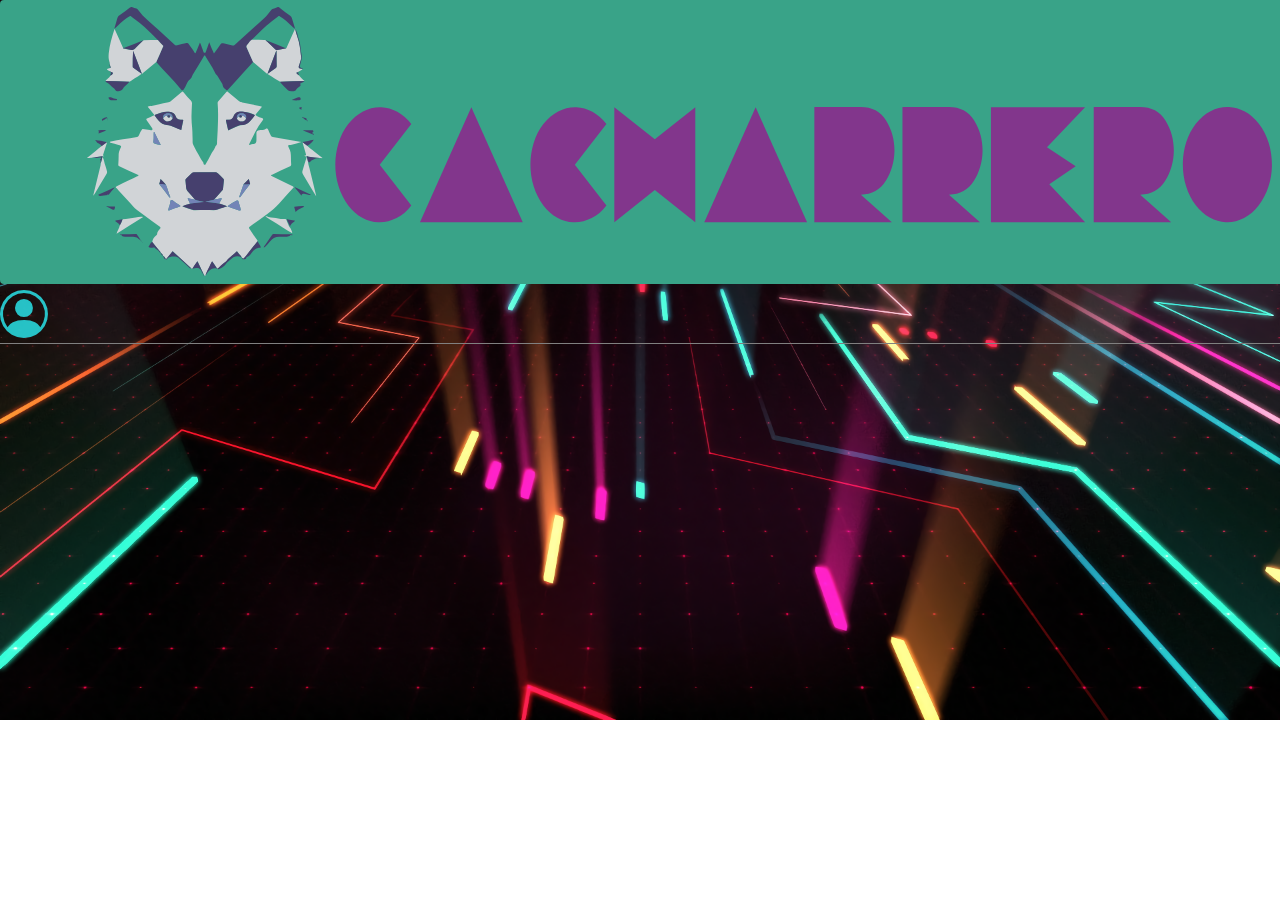
<file: index.html>
<!DOCTYPE html>
<html lang="es">

<head>
    <meta charset="UTF-8">
    <meta http-equiv="X-UA-Compatible" content="IE=edge">
    <meta name="viewport" content="width=device-width, initial-scale=1.0">
    <link href="https://cdn.jsdelivr.net/npm/bootstrap@5.1.3/dist/css/bootstrap.min.css" rel="stylesheet"
        integrity="sha384-1BmE4kWBq78iYhFldvKuhfTAU6auU8tT94WrHftjDbrCEXSU1oBoqyl2QvZ6jIW3" crossorigin="anonymous">
    <link rel="stylesheet" href="https://cdn.jsdelivr.net/npm/bootstrap-icons@1.7.2/font/bootstrap-icons.css">
    <link rel="stylesheet" href="css/estilos.css">
    <!--<link href="css/all.min.css" rel="stylesheet">-->
    <title>Inicio</title>
</head>

<body>
    <!-- Header -->
    <header class="bg-dark">
        <div class="container">
            <div class="row mb-2">
                <div class="col-3 pt-2">
                    <a href="/">
                        <img class="color" src="logo/Sin título-9.svg" alt="">
                    </a>

                </div>
                <div class="col text-end">
                    <i class="bi bi-person-circle cursor" style="font-size: 3rem; color: rgba(42, 239, 245, 80% );"
                        data-bs-toggle="modal" data-bs-target="#exampleModal">
                    </i>
                    <!--<img class="mt-3" id="icon-login" src="logo/img_337531.svg" alt="">-->
                    <!--<i class="fas fa-user-circle"></i>-->
                    <!--<ul class="m-0 pt-4">
                        <li class="">
                            <a href="" class="text-decoration-none text-white" data-bs-toggle="modal"
                                data-bs-target="#exampleModal">
                                INICIAR SESION
                            </a>
                            <img id="icon-login" src="logo/login icon.svg" alt="">
                        </li>
                    </ul>-->
                </div>
            </div>
        </div>
    </header>

    <!-- Fin header -->




    <!-- Modal login -->
    <div class="modal fade" id="exampleModal" tabindex="-1" aria-labelledby="exampleModalLabel" aria-hidden="true">
        <div class="modal-dialog">
            <div class="modal-content">
                <!--<div class="modal-header">
                    <h5 class="modal-title text-end" id="exampleModalLabel">Iniciar Sesion</h5>
                    <button type="button" class="btn-close" data-bs-dismiss="modal" aria-label="Close"></button>
                </div>-->
                <div class="modal-body bg-secondary bg-opacity-25">
                    <div class="text-center">
                        <i class="bi bi-person rounded-3" style="font-size: 7rem; color: purple;"></i>
                    </div>
                    
                    <div class="form">
                        <div class="row mb-3 justify-content-md-center">
                            <div class="fw-bold">
                                <label for="emailLogin" class="form-label">Correo Electrónico:</label>
                                <div class="input-group mb-3">
                                    <span class="input-group-text">@</span>
                                    <input type="email" class="form-control" id="emailLogin" placeholder="Email">
                                </div>
                                
                            </div>
                        </div>
                        <div class="row mb-3 justify-content-md-center">
                            <div class="fw-bold">
                                <label for="password" class="form-label">Contraseña:</label>
                                <div class="input-group mb-3">
                                    <i class="bi bi-file-lock2-fill input-group-text" style="font-size: 1rem;"></i>
                                    <input type="password" class="form-control" id="password" placeholder="Password">
                                </div>
                                
                                    
                                
                                
                            </div>
                        </div>

                    </div>
                </div>
                <div class="text-center p-4">
                    
                        <button type="button" class="btn btn-success px-4" id="login">Iniciar sesion</button>
                    
                    <!--<button type="button" class="btn btn-success" data-bs-target="#exampleModalToggle2"
                        data-bs-toggle="modal">Registrarse</button>-->
                    
                </div>
            </div>
        </div>
    </div>

    <!-- Fin modal login -->



    <!-- Modal registro 
    <div class="modal fade" id="exampleModalToggle2" aria-hidden="true" aria-labelledby="exampleModalToggleLabel2"
        tabindex="-1">
        <div class="modal-dialog">
            <div class="modal-content">
                <div class="modal-header">
                    <h5 class="modal-title" id="exampleModalToggleLabel2">Registrar Usuario</h5>
                    <button type="button" class="btn-close" data-bs-dismiss="modal" aria-label="Close"></button>
                </div>
                <div class="modal-body bg-secondary bg-opacity-25">
                    <div class="form">
                        <div class="row mb-3 justify-content-md-center">
                            <div class="fw-bold">
                                <label for="id" class="form-label">Id:</label>
                                <input type="number" class="form-control" id="idRegis" placeholder="#">
                            </div>
                        </div>
                        <div class="row mb-3 justify-content-md-center">
                            <div class="fw-bold">
                                <label for="cedula" class="form-label">Cedula:</label>
                                <input type="text" class="form-control" id="cedula" placeholder="C.C">
                            </div>
                        </div>
                        <div class="row mb-3 justify-content-md-center">
                            <div class="fw-bold">
                                <label for="nombre" class="form-label">Nombre:</label>
                                <input type="text" class="form-control" id="nombre" placeholder="Nombre">
                            </div>
                        </div>
                        <div class="row mb-3 justify-content-md-center">
                            <div class="fw-bold">
                                <label for="direccion" class="form-label">Direccion:</label>
                                <input type="text" class="form-control" id="direccion" placeholder="Direccion">
                            </div>
                        </div>
                        <div class="row mb-3 justify-content-md-center">
                            <div class="fw-bold">
                                <label for="celular" class="form-label">Celular:</label>
                                <input type="text" class="form-control" id="celular" placeholder="Celular">
                            </div>
                        </div>
                        <div class="row mb-3 justify-content-md-center">
                            <div class="fw-bold">
                                <label for="email" class="form-label">Email:</label>
                                <input type="email" class="form-control" id="email" placeholder="Email">
                            </div>
                        </div>
                        <div class="row mb-3 justify-content-md-center">
                            <div class="fw-bold">
                                <label for="password" class="form-label">Contraseña:</label>
                                <input type="password" class="form-control" id="passwordRegis" placeholder="Password">
                            </div>
                        </div>
                        <div class="row mb-3 justify-content-md-center">
                            <div class="fw-bold">
                                <label for="zona" class="form-label">Zona:</label>
                                <input type="text" class="form-control" id="zona" placeholder="Zona">
                            </div>
                        </div>
                        <div class="row mb-3 justify-content-md-center">
                            <div class="fw-bold">
                                <label for="tipo" class="form-label">Tipo:</label>
                                <input type="text" class="form-control" id="tipo" placeholder="Tipo Usuario">
                            </div>
                        </div>

                    </div>
                </div>
                <div class="modal-footer">
                    <button class="btn btn-success" id="btnRegistrar">Registrar</button>
                    <button class="btn btn-success mx-4" id="btnLogin" data-bs-target="#exampleModal"
                        data-bs-toggle="modal">Iniciar
                        Secion</button>
                </div>
            </div>
        </div>
    </div>

    Fin modal registro  -->


    <script src="https://code.jquery.com/jquery-3.6.0.js"></script>
    <script src="https://cdn.jsdelivr.net/npm/@popperjs/core@2.10.2/dist/umd/popper.min.js"
        integrity="sha384-7+zCNj/IqJ95wo16oMtfsKbZ9ccEh31eOz1HGyDuCQ6wgnyJNSYdrPa03rtR1zdB" crossorigin="anonymous">
        </script>
    <script src="https://cdn.jsdelivr.net/npm/bootstrap@5.1.3/dist/js/bootstrap.min.js"
        integrity="sha384-QJHtvGhmr9XOIpI6YVutG+2QOK9T+ZnN4kzFN1RtK3zEFEIsxhlmWl5/YESvpZ13" crossorigin="anonymous">
        </script>
    <script src="js/index.js" type="text/javascript"></script>
</body>

</html>
</file>
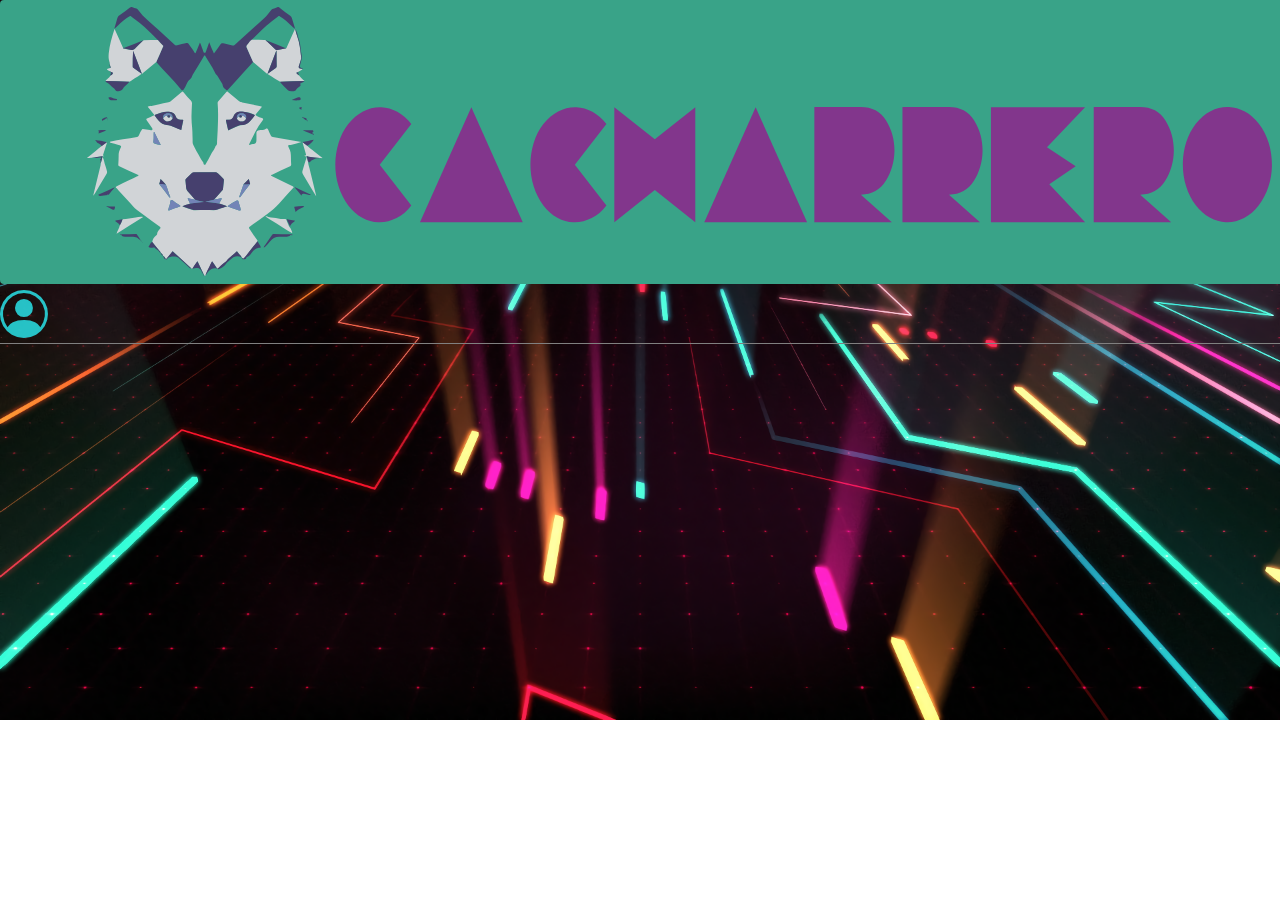
<file: clone.html>
<!DOCTYPE html>
<html lang="en">

<head>
    <meta charset="UTF-8">
    <meta http-equiv="X-UA-Compatible" content="IE=edge">
    <meta name="viewport" content="width=device-width, initial-scale=1.0">
    <link href="https://cdn.jsdelivr.net/npm/bootstrap@5.1.3/dist/css/bootstrap.min.css" rel="stylesheet"
        integrity="sha384-1BmE4kWBq78iYhFldvKuhfTAU6auU8tT94WrHftjDbrCEXSU1oBoqyl2QvZ6jIW3" crossorigin="anonymous">
    <link rel="stylesheet" href="css/estilos.css">
    <title>Registrar productos y usuarios</title>
</head>

<body>

    <!-- Modal registro productos -->
    <div class="modal fade" id="exampleModalToggle2" aria-hidden="true" aria-labelledby="exampleModalToggleLabel2"
        tabindex="-1">
        <div class="modal-dialog">
            <div class="modal-content">
                <div class="modal-header">
                    <h5 class="modal-title" id="exampleModalToggleLabel2">Registrar Producto</h5>
                    <button type="button" class="btn-close" data-bs-dismiss="modal" aria-label="Close"></button>
                </div>
                <div class="modal-body bg-secondary bg-opacity-25">
                    <div class="form">
                        <div class="row mb-3 justify-content-md-center">
                            <div class="fw-bold">
                                <label for="id" class="form-label">Id:</label>
                                <input type="number" class="form-control" id="idClone" placeholder="#">
                            </div>
                        </div>
                        <div class="row mb-3 justify-content-md-center">
                            <div class="fw-bold">
                                <label for="marca" class="form-label">Marca:</label>
                                <input type="text" class="form-control" id="marca" placeholder="Mrca">
                            </div>
                        </div>
                        <div class="row mb-3 justify-content-md-center">
                            <div class="fw-bold">
                                <label for="procesador" class="form-label">Procesador:</label>
                                <input type="text" class="form-control" id="procesador" placeholder="Procesador">
                            </div>
                        </div>
                        <div class="row mb-3 justify-content-md-center">
                            <div class="fw-bold">
                                <label for="sOperativo" class="form-label">S.Operativo:</label>
                                <input type="text" class="form-control" id="sOperativo" placeholder="S.O">
                            </div>
                        </div>
                        <div class="row mb-3 justify-content-md-center">
                            <div class="fw-bold">
                                <label for="descripcion" class="form-label">Descripcion:</label>
                                <input type="text" class="form-control" id="descripcion" placeholder="Descripcion">
                            </div>
                        </div>
                        <div class="row mb-3 justify-content-md-center">
                            <div class="fw-bold">
                                <label for="memoria" class="form-label">Memoria:</label>
                                <input type="text" class="form-control" id="memoria" placeholder="Memoria">
                            </div>
                        </div>
                        <div class="row mb-3 justify-content-md-center">
                            <div class="fw-bold">
                                <label for="almacenamiento" class="form-label">Almacenamiento:</label>
                                <input type="text" class="form-control" id="almacenamiento"
                                    placeholder="Almacenamiento">
                            </div>
                        </div>
                        <div class="row mb-3 justify-content-md-center">
                            <div class="fw-bold">
                                <label for="disponibilidad" class="form-label">Disponibilidad:</label>
                                <input type="text" class="form-control" id="disponibilidad"
                                    placeholder="Disponibilidad">
                            </div>
                        </div>
                        <div class="row mb-3 justify-content-md-center">
                            <div class="fw-bold">
                                <label for="precio" class="form-label">Precio:</label>
                                <input type="number" class="form-control" id="precio" placeholder="Precio">
                            </div>
                        </div>
                        <div class="row mb-3 justify-content-md-center">
                            <div class="fw-bold">
                                <label for="cantidad" class="form-label">Cantidad:</label>
                                <input type="number" class="form-control" id="cantidad" placeholder="Cantidad">
                            </div>
                        </div>

                    </div>
                </div>
                <div class="modal-footer">
                    <button id="btnActualizarClone" onclick="actualizarClone();" class="btn btn-success mx-4">
                        Actualizar
                    </button>
                    <button class="btn btn-success" id="btnRegistrarClone">Registrar</button>
                    <!--<button class="btn btn-success mx-4" id="btnLogin" data-bs-target="#exampleModal"
                        data-bs-toggle="modal">Iniciar
                        Secion</button>-->
                </div>
            </div>
        </div>
    </div>

    <!-- Fin modal registro  -->


    <!-- Modal registro user -->
    <div class="modal fade" id="exampleModalToggle2" aria-hidden="true" aria-labelledby="exampleModalToggleLabel2"
        tabindex="-1">
        <div class="modal-dialog">
            <div class="modal-content">
                <div class="modal-header">
                    <h5 class="modal-title" id="exampleModalToggleLabel2">Registrar Usuario</h5>
                    <button type="button" class="btn-close" data-bs-dismiss="modal" aria-label="Close"></button>
                </div>
                <div class="modal-body bg-secondary bg-opacity-25">
                    <div class="form">
                        <div class="row mb-3 justify-content-md-center">
                            <div class="fw-bold">
                                <label for="id" class="form-label">Id:</label>
                                <input type="number" class="form-control" id="id" placeholder="#">
                            </div>
                        </div>
                        <div class="row mb-3 justify-content-md-center">
                            <div class="fw-bold">
                                <label for="cedula" class="form-label">Cedula:</label>
                                <input type="text" class="form-control" id="cedula" placeholder="C.C">
                            </div>
                        </div>
                        <div class="row mb-3 justify-content-md-center">
                            <div class="fw-bold">
                                <label for="nombre" class="form-label">Nombre:</label>
                                <input type="text" class="form-control" id="nombre" placeholder="Nombre">
                            </div>
                        </div>
                        <div class="row mb-3 justify-content-md-center">
                            <div class="fw-bold">
                                <label for="direccion" class="form-label">Direccion:</label>
                                <input type="text" class="form-control" id="direccion" placeholder="Direccion">
                            </div>
                        </div>
                        <div class="row mb-3 justify-content-md-center">
                            <div class="fw-bold">
                                <label for="celular" class="form-label">Celular:</label>
                                <input type="text" class="form-control" id="celular" placeholder="Celular">
                            </div>
                        </div>
                        <div class="row mb-3 justify-content-md-center">
                            <div class="fw-bold">
                                <label for="email" class="form-label">Email:</label>
                                <input type="email" class="form-control" id="email" placeholder="Email">
                            </div>
                        </div>
                        <div class="row mb-3 justify-content-md-center">
                            <div class="fw-bold">
                                <label for="password" class="form-label">Contraseña:</label>
                                <input type="password" class="form-control" id="password" placeholder="Password">
                            </div>
                        </div>
                        <div class="row mb-3 justify-content-md-center">
                            <div class="fw-bold">
                                <label for="zona" class="form-label">Zona:</label>
                                <input type="text" class="form-control" id="zona" placeholder="Zona">
                            </div>
                        </div>
                        <div class="row mb-3 justify-content-md-center">
                            <div class="fw-bold">
                                <label for="tipo" class="form-label">Tipo:</label>
                                <input type="text" class="form-control" id="tipo" placeholder="Tipo Usuario">
                            </div>
                        </div>

                    </div>
                </div>
                <div class="modal-footer">
                    <button id="btnActualizar" onclick="actualizarUser();" class="btn btn-success mx-4">
                        Actualizar
                    </button>
                    <button class="btn btn-success" id="btnRegistrar">Registrar</button>
                    <button class="btn btn-success mx-4" id="btnLogin" data-bs-target="#exampleModal"
                        data-bs-toggle="modal">Iniciar
                        Secion</button>
                </div>
            </div>
        </div>
    </div>

    <!-- Fin modal registro  -->

    <script src="https://code.jquery.com/jquery-3.6.0.js"></script>
    <script src="https://cdn.jsdelivr.net/npm/@popperjs/core@2.10.2/dist/umd/popper.min.js"
        integrity="sha384-7+zCNj/IqJ95wo16oMtfsKbZ9ccEh31eOz1HGyDuCQ6wgnyJNSYdrPa03rtR1zdB" crossorigin="anonymous">
        </script>
    <script src="https://cdn.jsdelivr.net/npm/bootstrap@5.1.3/dist/js/bootstrap.min.js"
        integrity="sha384-QJHtvGhmr9XOIpI6YVutG+2QOK9T+ZnN4kzFN1RtK3zEFEIsxhlmWl5/YESvpZ13" crossorigin="anonymous">
        </script>
    <script src="js/user.js" type="text/javascript"></script>
    <script>
        let firstData = null;
        //console.log(localStorage.getItem("object_name"))
        //if para verificar que si se inicio sesion
        if (localStorage.getItem("datos") != null) {
            let myData = localStorage.getItem("datos");
            //localStorage.removeItem( 'object_name' ); // Clear the localStorage
            firstData = JSON.parse(myData);
            $("#name").html(firstData.name);
        } else {
            cerrar()
        }

        function cerrar() {
            $(document).ready(function () {
                localStorage.removeItem('datos');
                $(location).attr('href', "index.html");
            });
        }
    </script>
</body>

</html>
</file>
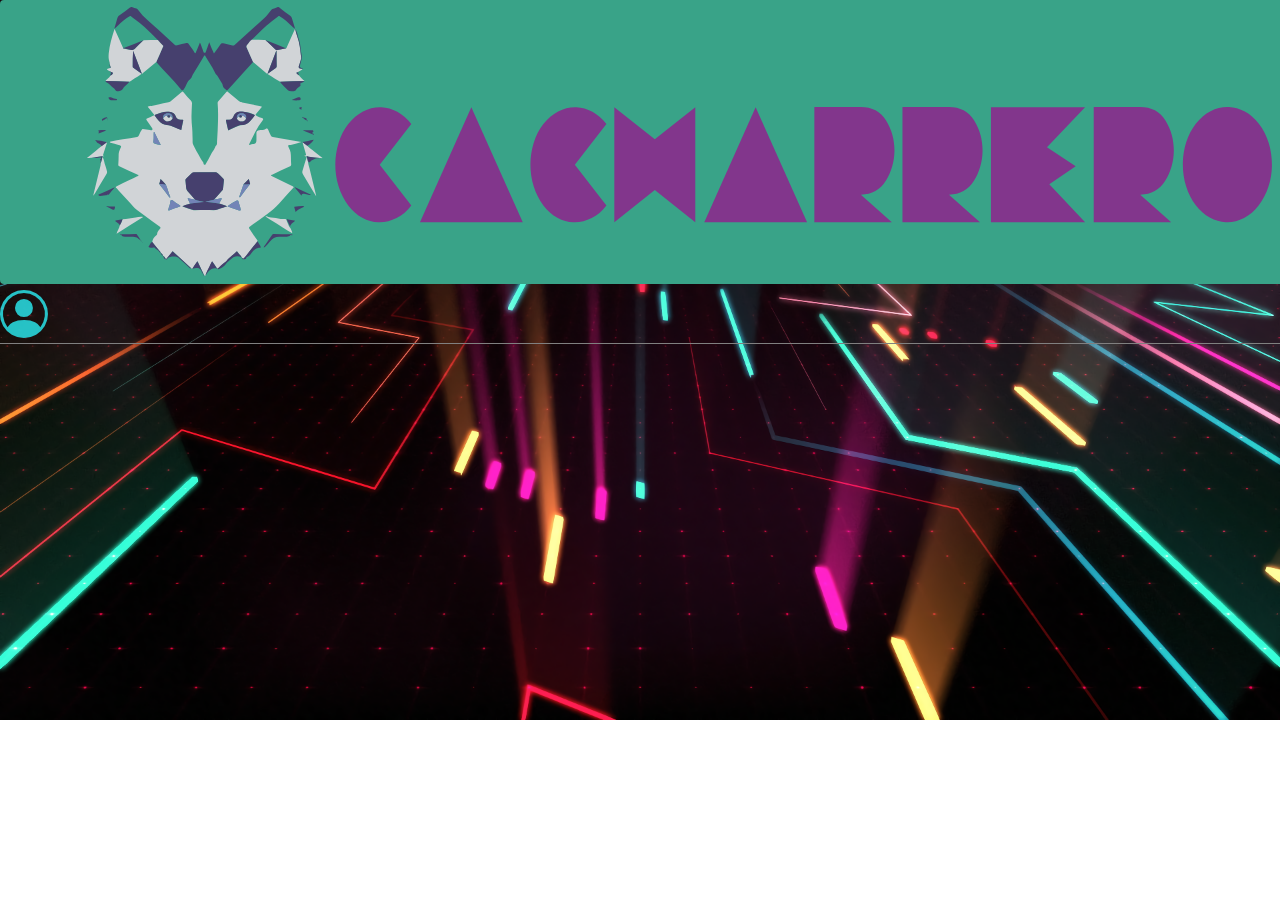
<file: pages/admin.html>
<!DOCTYPE html>
<html lang="en">

<head>
    <meta charset="UTF-8">
    <meta http-equiv="X-UA-Compatible" content="IE=edge">
    <meta name="viewport" content="width=device-width, initial-scale=1.0">
    <link href="https://cdn.jsdelivr.net/npm/bootstrap@5.1.3/dist/css/bootstrap.min.css" rel="stylesheet"
        integrity="sha384-1BmE4kWBq78iYhFldvKuhfTAU6auU8tT94WrHftjDbrCEXSU1oBoqyl2QvZ6jIW3" crossorigin="anonymous">
    <link rel="stylesheet" href="https://cdn.jsdelivr.net/npm/bootstrap-icons@1.7.2/font/bootstrap-icons.css">
    <link rel="stylesheet" href="../css/estilos.css">
    <title>Administrador</title>
</head>

<body>

    <!-- Header -->
    <header class="bg-dark">
        
            <div class="container">
                <div class="row mb-2">
                    <div class="col-3 pt-2">
                        <a href="/">
                            <img class="color" src="../logo/Sin título-9.svg" alt="Logo empresa">
                        </a>
                    </div>
                    <div class="col-8 text-end">
                        <ul class="m-0 pt-4">
    
                            <li class="border border-info d-inline p-2 rounded-3 mx-2"><a href=""
                                    class="text-decoration-none text-white" data-bs-toggle="modal"
                                    data-bs-target="#exampleModalToggle2">Registrar usuarios</a></li>
                            <li class="border border-info d-inline p-2 rounded-3 mx-2"><a href=""
                                    class="text-decoration-none text-white" data-bs-toggle="modal"
                                    data-bs-target="#exampleModalToggle3">Registrar Productos</a></li>
                            
                            <!--<li id="name" class="text-white border border-info d-inline p-2 rounded-3 mx-2">GOKU</li>-->
                            <!--<li id="name" class="border border-info d-inline p-2 rounded-3 mx-2 text-white"></li>-->
                            <li id="nameUser" class="text-white border border-info d-inline p-2 rounded-3 ms-5"></li>
                            
                        </ul>
                    </div>
                    <div class="col text-end">
                        <i id="close" class="bi bi-box-arrow-left p-0" style="font-size: 3rem; color: deeppink;"
                        title="Cerrar Sesion"></i>
                    </div>
                </div>
            </div>
        
        
    </header>

    <!-- Fin header -->

    <!-- Tablas -->
    <div class="container-fluid espacio">
        <div class="row">
            <div class="col">
                <!--<h4>Informacion de los Registros</h4>-->
                <div class="table-responsive">
                    <table class="table table-bordered text-center align-middle caption-top">
                        <caption class="text-white text-center fs-1 text-uppercase mb-3">Informacion de los usuarios
                        </caption>
                        <thead class="table-success">
                            <tr>
                                <th>Identificacion</th>
                                <th>Nombre</th>
                                <th>Direccion</th>
                                <th>Celular</th>
                                <th>Email</th>
                                <th>Contraseña</th>
                                <th>Zona</th>
                                <th>Tipo</th>
                                <th>Accion</th>
                            </tr>
                        </thead>
                        <tbody class="text-white color-f" id="infoUsers">

                        </tbody>
                    </table>
                </div>
            </div>
        </div>
        <div class="row mt-5">
            <div class="col">
                <!--<h4>Informacion de los Productos</h4>-->
                <div class="table-responsive">
                    <table class="table table-bordered text-center align-middle caption-top">
                        <caption class="text-white text-center fs-1 text-uppercase mb-3">Informacion de los Productos
                        </caption>
                        <thead class="table-success">
                            <tr>
                                <th>Marca</th>
                                <th>Procesador</th>
                                <th>S.Operativo</th>
                                <th>Descripcion</th>
                                <th>Memoria</th>
                                <th>Almacenamiento</th>
                                <th>Stock</th>
                                <th>Precio</th>
                                <th>Cantidad</th>
                                <th>Foto</th>
                                <th>Accion</th>
                            </tr>
                        </thead>
                        <tbody class="text-white color-f" id="infoProductos"></tbody>
                    </table>
                </div>
            </div>
        </div>
    </div>

    <!-- Fin tablas -->

    <!-- FOOTER -->
    <footer class="bg-dark">
        <div class="container">
            <div class="row">
                <div class="col text-end text-white fs-6 mt-4 mb-3">
                    <span>Oscar Fabian Gomez Jurado</span><br>
                    <span>Marisol Rodriguez Gutierrez</span><br>
                    <span>Nicolas Albarracin Pineros</span><br><br>
                    
                    <span class="fs-6">Copyright&copy; 2021 Todos los derechos reservados</span>
                </div>
            </div>
        </div>
    </footer>
    <!-- Fin footer -->

    <!-- Modal registro -->
    <div class="modal fade" id="exampleModalToggle2" aria-hidden="true" aria-labelledby="exampleModalToggleLabel2"
        tabindex="-1">
        <div class="modal-dialog modal-lg">
            <div class="modal-content">
                <div class="modal-header">
                    <h5 class="modal-title" id="exampleModalToggleLabel2">Registrar Usuario</h5>
                    <button type="button" class="btn-close" data-bs-dismiss="modal" aria-label="Close"></button>
                </div>
                <div class="modal-body bg-secondary bg-opacity-25">
                    <div class="container-fluid">
                        <div class="row mb-3 justify-content-md-center">
                            <div class="col">
                                <div class="fw-bold">
                                    <label for="id" class="form-label">Id:</label>
                                    <input type="number" class="form-control" id="id" placeholder="#">
                                </div>
                            </div>
                            <div class="col">
                                <div class="fw-bold">
                                    <label for="cedula" class="form-label">Cedula:</label>
                                    <input type="text" class="form-control" id="cedula" placeholder="C.C">
                                </div>
                            </div>
                        </div>
                        <div class="row mb-3 justify-content-md-center">
                            <div class="col">
                                <div class="fw-bold">
                                    <label for="nombre" class="form-label">Nombre:</label>
                                    <input type="text" class="form-control" id="nombre" placeholder="Nombre">
                                </div>
                            </div>
                            <div class="col">
                                <div class="fw-bold">
                                    <label for="cumpleaños" class="form-label">Cumpleaños:</label>
                                    <input type="date" class="form-control" id="cumpleaños">
                                </div>
                            </div>

                        </div>
                        <div class="row mb-3 justify-content-md-center">
                            <div class="col">
                                <div class="fw-bold">
                                    <label for="mesnacimiento" class="form-label">Mes Nacimiento:</label>
                                    <input type="text" class="form-control" id="mesnacimiento" placeholder="Mes Nacimiento">
                                </div>
                            </div>
                            <div class="col">
                                <div class="fw-bold">
                                    <label for="direccion" class="form-label">Direccion:</label>
                                    <input type="text" class="form-control" id="direccion" placeholder="Direccion">
                                </div>
                            </div>

                        </div>
                        <div class="row mb-3 justify-content-md-center">
                            <div class="col">
                                <div class="fw-bold">
                                    <label for="celular" class="form-label">Celular:</label>
                                    <input type="text" class="form-control" id="celular" placeholder="Celular">
                                </div>
                            </div>
                            <div class="col">
                                <div class="fw-bold">
                                    <label for="email" class="form-label">Email:</label>
                                    <input type="email" class="form-control" id="email" placeholder="Email">
                                </div>
                            </div>

                        </div>
                        <div class="row mb-3 justify-content-md-center">
                            <div class="col">
                                <div class="fw-bold">
                                    <label for="contraseña" class="form-label">Contraseña:</label>
                                    <input type="password" class="form-control" id="contraseña" placeholder="Contraseña">
                                </div>
                            </div>
                            <div class="col">
                                <div class="fw-bold">
                                    <label for="zona" class="form-label">Zona:</label>
                                    <input type="text" class="form-control" id="zona" placeholder="Zona">
                                </div>
                            </div>

                        </div>

                        <div class="row mb-3 justify-content-md-center">
                            <div class="fw-bold">
                                <label for="tipo" class="form-label">Tipo de Usuario:(Seleccione una de las siguientes
                                    opciones)</label>
                                <select class="form-control" id="tipo">
                                    <option>ADM</option>
                                    <option>COORD</option>
                                    <option>ASE</option>
                                </select>
                            </div>
                        </div>

                    </div>
                </div>
                <div class="modal-footer">
                    <button id="btnActualizar" onclick="actualizarUser();" class="btn btn-success px-5 me-5">
                        Actualizar
                    </button>
                    <button class="btn btn-success px-5 me-5" id="btnRegistrar">Registrar</button>
                </div>
            </div>
        </div>
    </div>

    <!-- Fin modal registro  -->


    <!-- Modal Productos -->
    <div class="modal fade" id="exampleModalToggle3" aria-hidden="true" aria-labelledby="exampleModalToggleLabel2"
        tabindex="-1">
        <div class="modal-dialog modal-lg">
            <div class="modal-content">
                <div class="modal-header">
                    <h5 class="modal-title" id="exampleModalToggleLabel2">Registrar Producto</h5>
                    <button type="button" class="btn-close" data-bs-dismiss="modal" aria-label="Close"></button>
                </div>
                <div class="modal-body bg-secondary bg-opacity-25">
                    <div class="container-fluid">
                        <div class="row mb-3 justify-content-md-center">
                            <div class="col">
                                <div class="fw-bold">
                                    <label for="idClone" class="form-label">Id:</label>
                                    <input type="number" class="form-control" id="idClone" placeholder="Id producto">
                                </div>
                            </div>
                            <div class="col">
                                <div class="fw-bold">
                                    <label for="marca" class="form-label">Marca:</label>
                                    <input type="text" class="form-control" id="marca" placeholder="Marca">
                                </div>
                            </div>

                        </div>
                        <div class="row mb-3 justify-content-md-center">
                            <div class="col">
                                <div class="fw-bold">
                                    <label for="procesador" class="form-label">Procesador:</label>
                                    <input type="text" class="form-control" id="procesador" placeholder="Procesador">
                                </div>
                            </div>
                            <div class="col">
                                <div class="fw-bold">
                                    <label for="os" class="form-label">S.Operativo:</label>
                                    <input type="text" class="form-control" id="os" placeholder="S.Operativo">
                                </div>
                            </div>


                        </div>
                        <div class="row mb-3 justify-content-md-center">
                            <div class="col">
                                <div class="fw-bold">
                                    <label for="descripcion" class="form-label">Descripcion:</label>
                                    <input type="text" class="form-control" id="descripcion" placeholder="Descripcion">
                                </div>
                            </div>
                            <div class="col">
                                <div class="fw-bold">
                                    <label for="memoria" class="form-label">Memoria:</label>
                                    <input type="text" class="form-control" id="memoria" placeholder="Memoria">
                                </div>
                            </div>


                        </div>
                        <div class="row mb-3 justify-content-md-center">
                            <div class="col">
                                <div class="fw-bold">
                                    <label for="almacenamiento" class="form-label">Almacenamiento:</label>
                                    <input type="email" class="form-control" id="almacenamiento"
                                        placeholder="Almacenamiento">
                                </div>
                            </div>
                            <div class="col">
                                <div class="fw-bold">
                                    <label for="password" class="form-label">Stock:</label>
                                    <select id="stock" class="form-select">
                                        <option value="">Disponibilidad</option>
                                        <option value="true">Si</option>
                                        <option value="false">No</option>

                                    </select>
                                </div>
                            </div>


                        </div>

                        <div class="row mb-3 justify-content-md-center">
                            <div class="col">
                                <div class="fw-bold">
                                    <label for="precio" class="form-label">Precio:</label>
                                    <input type="number" class="form-control" id="precio" placeholder="Precio">
                                </div>
                            </div>
                            <div class="col">
                                <div class="fw-bold">
                                    <label for="cantidad" class="form-label">Cantidad:</label>
                                    <input type="number" class="form-control" id="cantidad" placeholder="Cantidad">
                                </div>
                            </div>

                        </div>
                        <div class="row mb-3 justify-content-md-center">
                            <div class="col">
                                <div class="fw-bold">
                                    <label for="foto" class="form-label">Url Foto:</label>
                                    <input type="text" class="form-control" id="foto" placeholder="Imagen del Producto">
                                </div>
                                
                            </div>
                        </div>

                    </div>
                </div>
                <div class="modal-footer">
                    <button id="btnActualizarClone" onclick="actualizarProducto();" class="btn btn-success px-5 me-5">
                        Actualizar
                    </button>
                    <button class="btn btn-success me-5 px-5" id="btnRegistrarClone">Registrar</button>
                </div>
            </div>
        </div>
    </div>

    <!-- Fin modal registro  -->


    <script src="https://code.jquery.com/jquery-3.6.0.js"></script>
    <script src="https://cdn.jsdelivr.net/npm/@popperjs/core@2.10.2/dist/umd/popper.min.js"
        integrity="sha384-7+zCNj/IqJ95wo16oMtfsKbZ9ccEh31eOz1HGyDuCQ6wgnyJNSYdrPa03rtR1zdB" crossorigin="anonymous">
        </script>
    <script src="https://cdn.jsdelivr.net/npm/bootstrap@5.1.3/dist/js/bootstrap.min.js"
        integrity="sha384-QJHtvGhmr9XOIpI6YVutG+2QOK9T+ZnN4kzFN1RtK3zEFEIsxhlmWl5/YESvpZ13" crossorigin="anonymous">
        </script>
    <script src="../js/admin.js" type="text/javascript"></script>
    <script>
        let firstData = null;
        //console.log(localStorage.getItem("object_name"))
        //if para verificar que si se inicio sesion
        if (localStorage.getItem("datos") != null) {
            let myData = localStorage.getItem("datos");
            firstData = JSON.parse(myData);
            if (firstData.type == "ADM" || firstData.type == "administrador") {
                console.log("Ingresó correctamente");
            } else {
                cerrar();
            }
        } else {
            cerrar();
        }

        function cerrar() {
            $(document).ready(function () {
                localStorage.removeItem('datos');
                $(location).attr('href', "../index.html");
            });
        }
    </script>
</body>

</html>
</file>
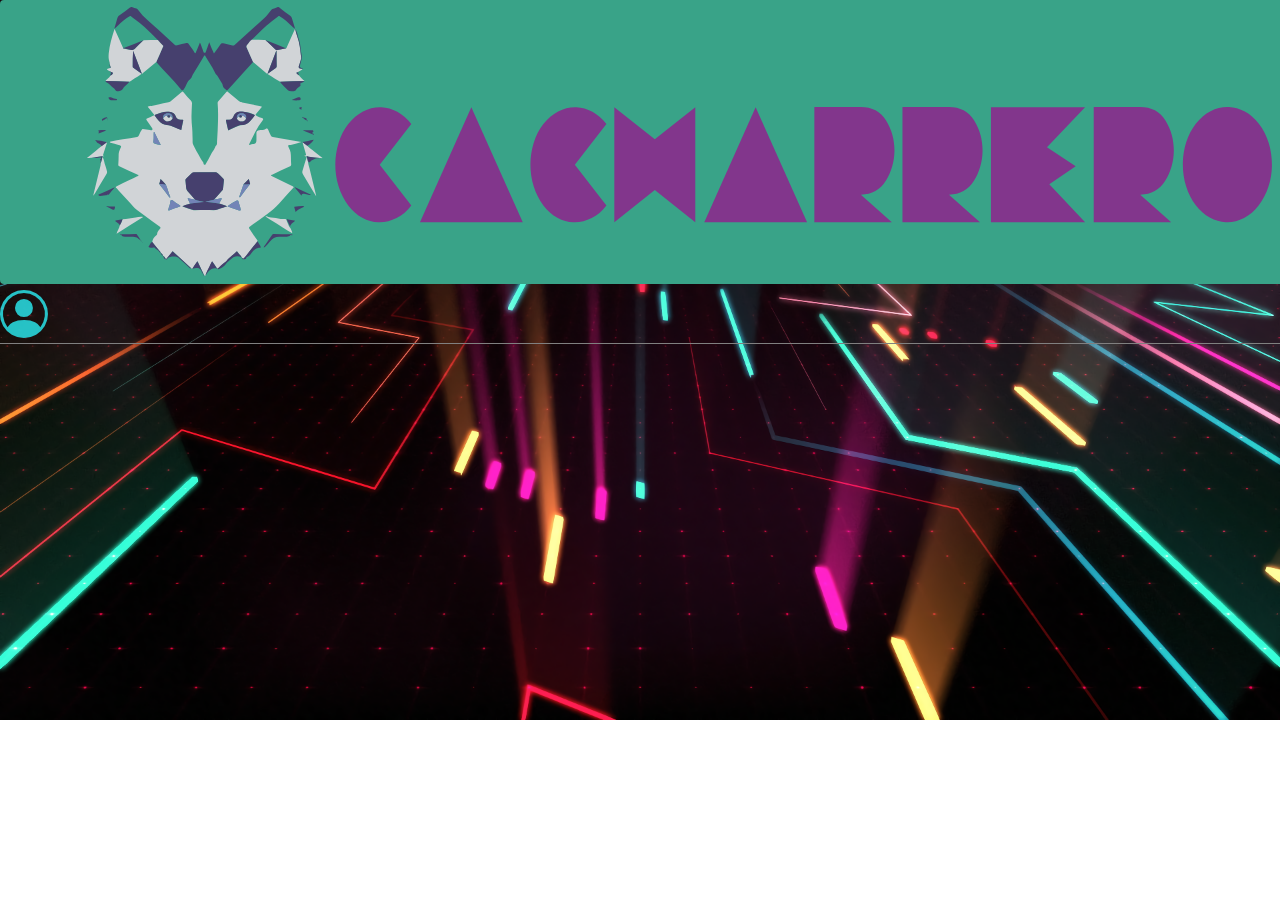
<file: pages/ase.html>
<!DOCTYPE html>
<html lang="en">

<head>
    <meta charset="UTF-8">
    <meta http-equiv="X-UA-Compatible" content="IE=edge">
    <meta name="viewport" content="width=device-width, initial-scale=1.0">
    <link href="https://cdn.jsdelivr.net/npm/bootstrap@5.1.3/dist/css/bootstrap.min.css" rel="stylesheet"
        integrity="sha384-1BmE4kWBq78iYhFldvKuhfTAU6auU8tT94WrHftjDbrCEXSU1oBoqyl2QvZ6jIW3" crossorigin="anonymous">
    <link rel="stylesheet" href="https://cdn.jsdelivr.net/npm/bootstrap-icons@1.7.2/font/bootstrap-icons.css">
    <link rel="stylesheet" href="../css/estilos.css">
    <title>Asesor Comercial</title>
</head>

<body>
    <!-- Header -->
    <header class="bg-dark">
        <div class="container">
            <div class="row mb-2">
                <div class="col-3 pt-2">
                    <a href="/">
                        <img class="color" src="../logo/Sin título-9.svg" alt="">
                    </a>

                </div>
                <div id="posi" class="col-8 text-end">
                    <span id="name"></span>
                </div>
                <div class="col-1 text-end">
                    <i id="close" class="bi bi-box-arrow-left p-0" style="font-size: 3rem; color: deeppink;"
                        title="Cerrar Sesion"></i>
                </div>
            </div>
        </div>
    </header>

    <!-- Fin header -->}

    <!-- perfil -->
    <div class="container-fluid espacio">
        <div class="row">
            <div class="col">
                <table class="table table-bordered text-center align-middle caption-top">
                    <caption class="text-white text-center fs-1 text-uppercase mb-3">My Perfil</caption>
                    <thead class="table-success">
                        <tr>
                            <th>Identificacion</th>
                            <th>Nombre</th>
                            <th>Email</th>
                            <th>Perfil</th>
                            <th>Zona</th>
                        </tr>
                    </thead>
                    <tbody class="text-white color-f" id="infoPerfil">

                    </tbody>
                </table>
            </div>
        </div>
    </div>
    <!-- fin perfil -->

    <!-- productos -->
    <div id="cpro" class="container-fluid mt-5">
        <div class="row">
            <div class="col">
                <table class="table table-bordered text-center align-middle caption-top">
                    <caption class="text-white text-center fs-1 text-uppercase mb-3">Productos</caption>
                    <thead class="table-success">
                        <tr>
                            <th>Codigo</th>
                            <th>Sistema Operativo</th>
                            <th>Procesador</th>
                            <th>Memoria</th>
                            <th>Disco Duro</th>
                            <th>Descripcion</th>
                            <th>Precio</th>
                            <th>Foto</th>
                        </tr>
                    </thead>
                    <tbody class="text-white color-f" id="infoClone">

                    </tbody>
                </table>
            </div>
        </div>
    </div>
    <!-- fin productos -->

    <!--Boton abrir modal-->
    
    <div class="container-fluid carrito mt-5">
        <button class="btn btn-primary px-3" data-bs-toggle="modal" data-bs-target="#ModalRegistrarOrden"
            onclick="listaProductos()" style="font-size: 1.2rem;">
            <i class="bi bi-cart-plus-fill pe-2" style="font-size: 1.5rem; color: white;"></i>
            Registrar Orden
        </button>
    </div>
    
    <!--Modal de orden-->
    <div class="modal fade" id="ModalRegistrarOrden" aria-hidden="true" aria-labelledby="ModalRegistrarOrden"
        tabindex="-1">
        <div class="modal-dialog modal-lg">
            <div class="modal-content">
                <div class="modal-header">
                    <h5 class="modal-title" id="exampleModalToggleLabel2">Registrar Pedido</h5>
                    <button type="button" class="btn-close" data-bs-dismiss="modal" aria-label="Close"></button>
                </div>
                <div class="modal-body bg-secondary bg-opacity-25">
                    <div class="container-fluid">
                        <div class="row mb-3 justify-content-md-center">
                            <div class="col">
                                <div class="fw-bold">
                                    <label for="idOrden" class="form-label">Id:</label>
                                    <input type="number" class="form-control" id="idOrden" placeholder="Id Orden">
                                </div>
                            </div>
                            <div class="col">
                                <div class="fw-bold">
                                    <label for="fecha" class="form-label">Fecha del pedido:</label>
                                    <input type="date" class="form-control" id="fecha">
                                </div>
                            </div>

                        </div>

                        <div class="row mb-3 justify-content-md-center">
                            <table class="table table-bordered text-center align-middle caption-top">
                                <caption class="text-black text-center fs-6 text-uppercase mb-3">Señale en la casilla
                                    check los productos que irán en la orden y su cantidad</caption>
                                <thead class="table-success">
                                    <tr>
                                        <th>Codigo</th>
                                        <th>Descripcion</th>
                                        <th>Precio</th>
                                        <th>Foto</th>
                                        <th>Check</th>
                                        <th>Cantidad</th>
                                    </tr>
                                </thead>
                                <tbody class="text-white color-f" id="infoCloneOrden">

                                </tbody>
                            </table>

                        </div>

                    </div>
                </div>
                <div class="modal-footer">
                    <button id="btnRegistrarOrden" onclick="registrarOrden()" class="btn btn-success px-5 me-5">
                        Enviar
                    </button>
                </div>
            </div>
        </div>
    </div>
    <!--Fin modal orden-->

    

    <!-- FOOTER -->
    <footer class="bg-dark">
        <div class="container">
            <div class="row">
                <div class="col text-end text-white fs-6 mt-4 mb-3">
                    <span>Oscar Fabian Gomez Jurado</span><br>
                    <span>Marisol Rodriguez Gutierrez</span><br>
                    <span>Nicolas Albarracin Pineros</span><br><br>

                    <span class="fs-6">Copyright&copy; 2021 Todos los derechos reservados</span>
                </div>
            </div>
        </div>
    </footer>
    <!-- Fin footer -->

    <script src="https://code.jquery.com/jquery-3.6.0.js"></script>
    <script src="https://cdn.jsdelivr.net/npm/@popperjs/core@2.10.2/dist/umd/popper.min.js"
        integrity="sha384-7+zCNj/IqJ95wo16oMtfsKbZ9ccEh31eOz1HGyDuCQ6wgnyJNSYdrPa03rtR1zdB" crossorigin="anonymous">
        </script>
    <script src="https://cdn.jsdelivr.net/npm/bootstrap@5.1.3/dist/js/bootstrap.min.js"
        integrity="sha384-QJHtvGhmr9XOIpI6YVutG+2QOK9T+ZnN4kzFN1RtK3zEFEIsxhlmWl5/YESvpZ13" crossorigin="anonymous">
        </script>
    <script src="../js/ase.js" type="text/javascript"></script>
    <script>
        let firstData = null;
        //console.log(localStorage.getItem("object_name"))
        //if para verificar que si se inicio sesion
        if (localStorage.getItem("datos") != null) {
            let myData = localStorage.getItem("datos");
            firstData = JSON.parse(myData);
            if (firstData.type == "ASE" || firstData.type == "asesor") {
                console.log("Ingresó correctamente");
            } else {
                cerrar();
            }
        } else {
            cerrar();
        }

        function cerrar() {
            $(document).ready(function () {
                localStorage.removeItem('datos');
                $(location).attr('href', "../index.html");
            });
        }
    </script>
</body>

</html>
</file>
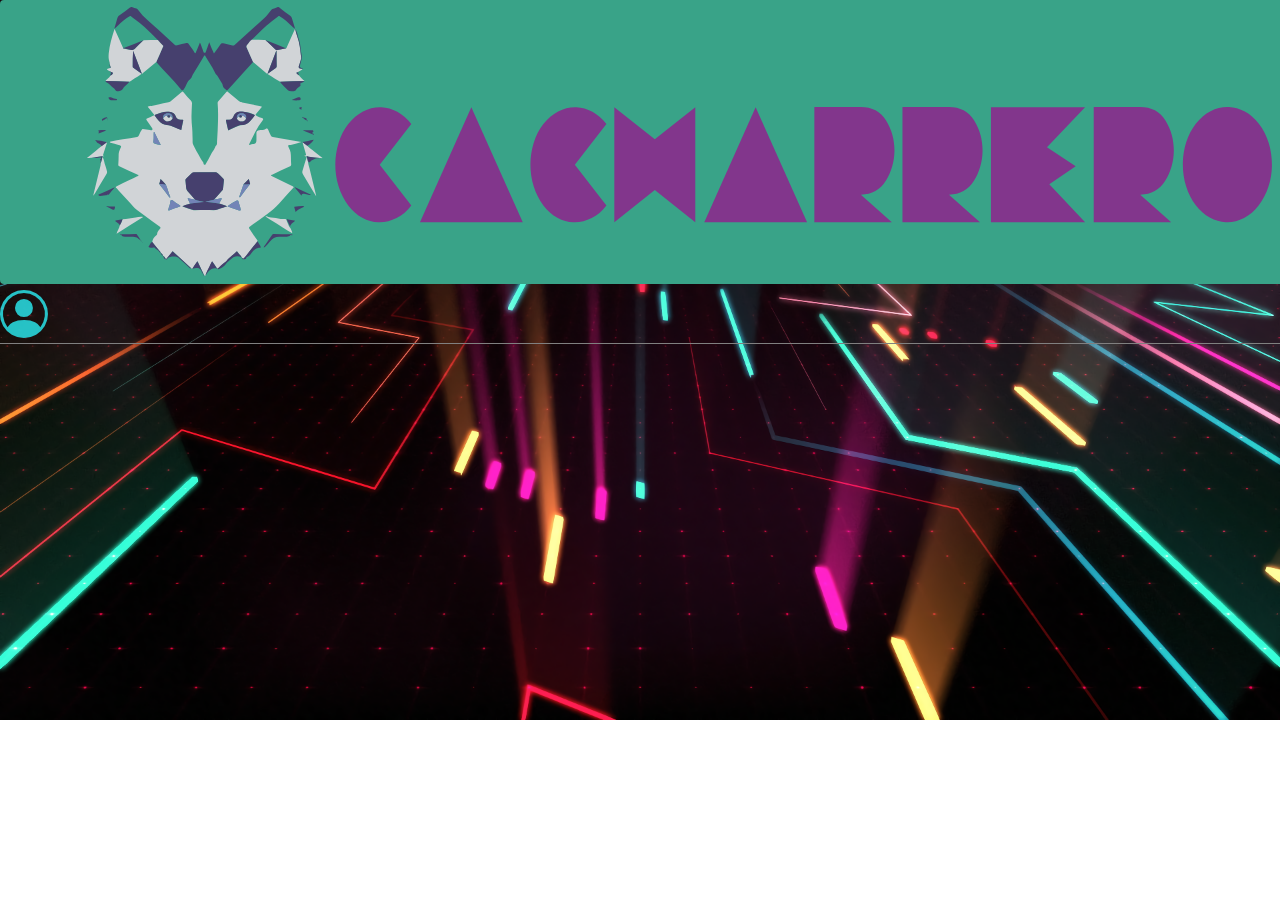
<file: pages/coord.html>
<!DOCTYPE html>
<html lang="en">

<head>
    <meta charset="UTF-8">
    <meta http-equiv="X-UA-Compatible" content="IE=edge">
    <meta name="viewport" content="width=device-width, initial-scale=1.0">
    <link href="https://cdn.jsdelivr.net/npm/bootstrap@5.1.3/dist/css/bootstrap.min.css" rel="stylesheet"
        integrity="sha384-1BmE4kWBq78iYhFldvKuhfTAU6auU8tT94WrHftjDbrCEXSU1oBoqyl2QvZ6jIW3" crossorigin="anonymous">
    <link rel="stylesheet" href="https://cdn.jsdelivr.net/npm/bootstrap-icons@1.7.2/font/bootstrap-icons.css">
    <link rel="stylesheet" href="../css/estilos.css">
    <title>Coordinador de Zona</title>
</head>

<body>

    <!-- Header -->
    <header class="bg-dark">
        <div class="container">
            <div class="row mb-2">
                <div class="col-3 pt-2">
                    <a href="/">
                        <img class="color" src="../logo/Sin título-9.svg" alt="">
                    </a>
                </div>
                <div id="posi" class="col-8 text-end">
                    <span id="name"></span>
                </div>
                <div class="col-1 text-end">
                    <i id="close" class="bi bi-box-arrow-left p-0" style="font-size: 3rem; color: deeppink;"
                        title="Cerrar Sesion"></i>
                </div>
            </div>
        </div>
    </header>
    <!-- Fin header -->

    <!-- perfil coordinador -->
    <div class="container-fluid espacio">
        <div class="row">
            <div class="col">
                <table class="table table-bordered text-center align-middle caption-top">
                    <caption class="text-white text-center fs-1 text-uppercase mb-3">MI Perfil</caption>
                    <thead class="table-success">
                        <tr>
                            <th>Identificacion</th>
                            <th>Nombre</th>
                            <th>Email</th>
                            <th>Perfil</th>
                            <th>Zona</th>
                        </tr>
                    </thead>
                    <tbody class="text-white color-f" id="infoPerfil">

                    </tbody>
                </table>
            </div>
        </div>
    </div>
    <!-- fin perfil coordinador -->

    <!-- ordenes asesores comerciales -->
    <div class="container-fluid mt-5 cargar-clone">
        <div class="row">
            <div class="col">
                <table class="table table-bordered text-center align-middle caption-top">
                    <caption class="text-white text-center fs-1 text-uppercase mb-3">ordenes asesores comerciales
                    </caption>
                    <thead class="table-success">
                        <tr>
                            <th>Identificacion</th>
                            <th>Nombres</th>
                            <th>Email</th>
                            <th>Fecha</th>
                            <th>No. Pedido</th>
                            <th>Estado</th>
                            <th>Pedido</th>
                        </tr>
                    </thead>
                    <tbody class="color-f" id="infoOrdenes">

                    </tbody>
                </table>
            </div>
        </div>
    </div>
    <!-- fin ordenes asesores comerciales -->

    <!-- FOOTER -->
    <footer class="bg-dark">
        <div class="container">
            <div class="row">
                <div class="col text-end text-white fs-6 mt-4 mb-3">
                    <span>Oscar Fabian Gomez Jurado</span><br>
                    <span>Marisol Rodriguez Gutierrez</span><br>
                    <span>Nicolas Albarracin Pineros</span><br><br>
                    
                    <span class="fs-6">Copyright&copy; 2021 Todos los derechos reservados</span>
                </div>
            </div>
        </div>
    </footer>
    <!-- Fin footer -->

    <!-- Modal detalle orden -->
    <div class="modal fade" id="registrarOrden" tabindex="-1" aria-labelledby="exampleModalLabel" aria-hidden="true">
        <div class="modal-dialog" style="max-width: 90% !important;">
            <div class="modal-content" style="background-color: #2E4C6D;">
                <div class="modal-header" style="border: none;">
                    <button type="button" class="btn-close" data-bs-dismiss="modal" aria-label="Close"></button>
                </div>
                <div class="modal-body">
                    <div class="container-fluid">
                        <table class="table caption-top table-dark table-bordered text-center align-middle">
                            <caption class="text-white text-center text-uppercase fs-1">Detalle De La Orden</caption>
                            <thead class="table-success">
                                <tr">
                                    <th>Codigo</th>
                                    <th>Marca</th>
                                    <th>Procesador</th>
                                    <th>S.Operativo</th>
                                    <th>Descripcion</th>
                                    <th>Precio</th>
                                    <th>Cantidad</th>
                                    <th>Stock</th>
                                    <th>Foto</th>
                                    </tr>
                            </thead>
                            <tbody class="text-white" id="listaProductos">

                            </tbody>
                        </table>
                    </div>
                </div>
                <div class="modal-footer" style="border: none;">

                </div>
            </div>
        </div>
    </div>
    <!-- Fin modal detalle orden -->

    <!-- Modal editar orden -->
    <div class="modal fade" id="editarOrdenM" tabindex="-1" aria-labelledby="exampleModalLabel" aria-hidden="true">
        <div class="modal-dialog modal-lg modal-dialog-centered">
            <div class="modal-content">
                <div class="modal-header bg-secondary bg-opacity-25">
                    <h5 class="modal-title" id="exampleModalLabel">EDITAR ESTADO DE LA ORDEN</h5>
                    <button type="button" class="btn-close" data-bs-dismiss="modal" aria-label="Close"></button>
                </div>
                <div class="modal-body bg-secondary bg-opacity-25">
                    <table class="table table-bordered text-center align-middle">
                        <thead style="background-color: #98BAE7;">
                            <tr>
                                <th>Fecha</th>
                                <th>No.Pedido</th>
                                <th>Estado</th>
                                <th>Cambiar Estado</th>
                                <th>Guardar</th>
                            </tr>
                        </thead>
                        <tbody class="text-black" style="background-color: #39A6A3;" id="infoEditar">

                        </tbody>
                    </table>
                </div>
                <div class="modal-footer bg-secondary bg-opacity-25">
                </div>
            </div>
        </div>
    </div>
    <!-- Fin modal editar orden -->

    <script src="https://code.jquery.com/jquery-3.6.0.js"></script>
    <script src="https://cdn.jsdelivr.net/npm/@popperjs/core@2.10.2/dist/umd/popper.min.js"
        integrity="sha384-7+zCNj/IqJ95wo16oMtfsKbZ9ccEh31eOz1HGyDuCQ6wgnyJNSYdrPa03rtR1zdB" crossorigin="anonymous">
        </script>
    <script src="https://cdn.jsdelivr.net/npm/bootstrap@5.1.3/dist/js/bootstrap.min.js"
        integrity="sha384-QJHtvGhmr9XOIpI6YVutG+2QOK9T+ZnN4kzFN1RtK3zEFEIsxhlmWl5/YESvpZ13" crossorigin="anonymous">
        </script>
    <script src="../js/coord.js" type="text/javascript"></script>
    <script>
        let firstData = null;
        //console.log(localStorage.getItem("object_name"))
        //if para verificar que si se inicio sesion
        if (localStorage.getItem("datos") != null) {
            let myData = localStorage.getItem("datos");
            firstData = JSON.parse(myData);
            if (firstData.type == "COORD" || firstData.type == "coordinador") {
                console.log("Ingresó correctamente");
            } else {
                cerrar();
            }
        } else {
            cerrar();
        }

        function cerrar() {
            $(document).ready(function () {
                localStorage.removeItem('datos');
                $(location).attr('href', "../index.html");
            });
        }
    </script>
</body>

</html>
</file>
<file: css/estilos.css>
body {
    margin: 0px;
    background-image: url('../img/1152474.png');
    background-repeat: no-repeat;
    background-size: cover;
}
header {
    border-bottom: 1px solid grey;
    position: fixed;
    left: 0;
    top: 0;
    right: 0;
}
header img {
    width: 100%;
    height: 100%;
}
/*
    https://www.svgrepo.com/show/353405/apiary.svg
*/
.color {
    background-color: #39A388;
    border-radius: 4px;
    padding: 5px;
}
/*#name {
    width: 200px;
}*/
#icon-login {
    width: 50px;
    height: 50px;
    
}
.cursor {
    cursor: pointer;
}
input:focus, select:focus, select, input.form-control:focus {

    outline:none !important;

    outline-width: 0 !important;

    box-shadow: none;

    /*-moz-box-shadow: none;

    -webkit-box-shadow: none;*/

}
#name{
    position: relative;
    top: 27px;
}
i {
    cursor: pointer;
}
.btn:focus {
    outline: none;
    box-shadow: none;
}

.espacio {
    padding-top: 10rem;
    padding-left: 6rem;
    padding-right: 6rem;
}

footer {
    /*height: 10rem;*/
    margin-top: 10rem;
    border-top: 1px solid grey;
}

.color-f {
    /*background-color: #3E8E7E !important;*/
    background-color: #055052;
    color: #EEEEEE !important;
}

.fondo-input {
    background-color: #c1d6cc;
}
.fondo-input:focus{
    background-color: #c1d6cc;
}

.carrito {
    padding-left: 6rem;
    padding-right: 6rem;
}

#cpro {
    padding-left: 6rem;
    padding-right: 6rem;
}

.cargar-clone {
    padding-left: 6rem;
    padding-right: 6rem;
}
</file>
